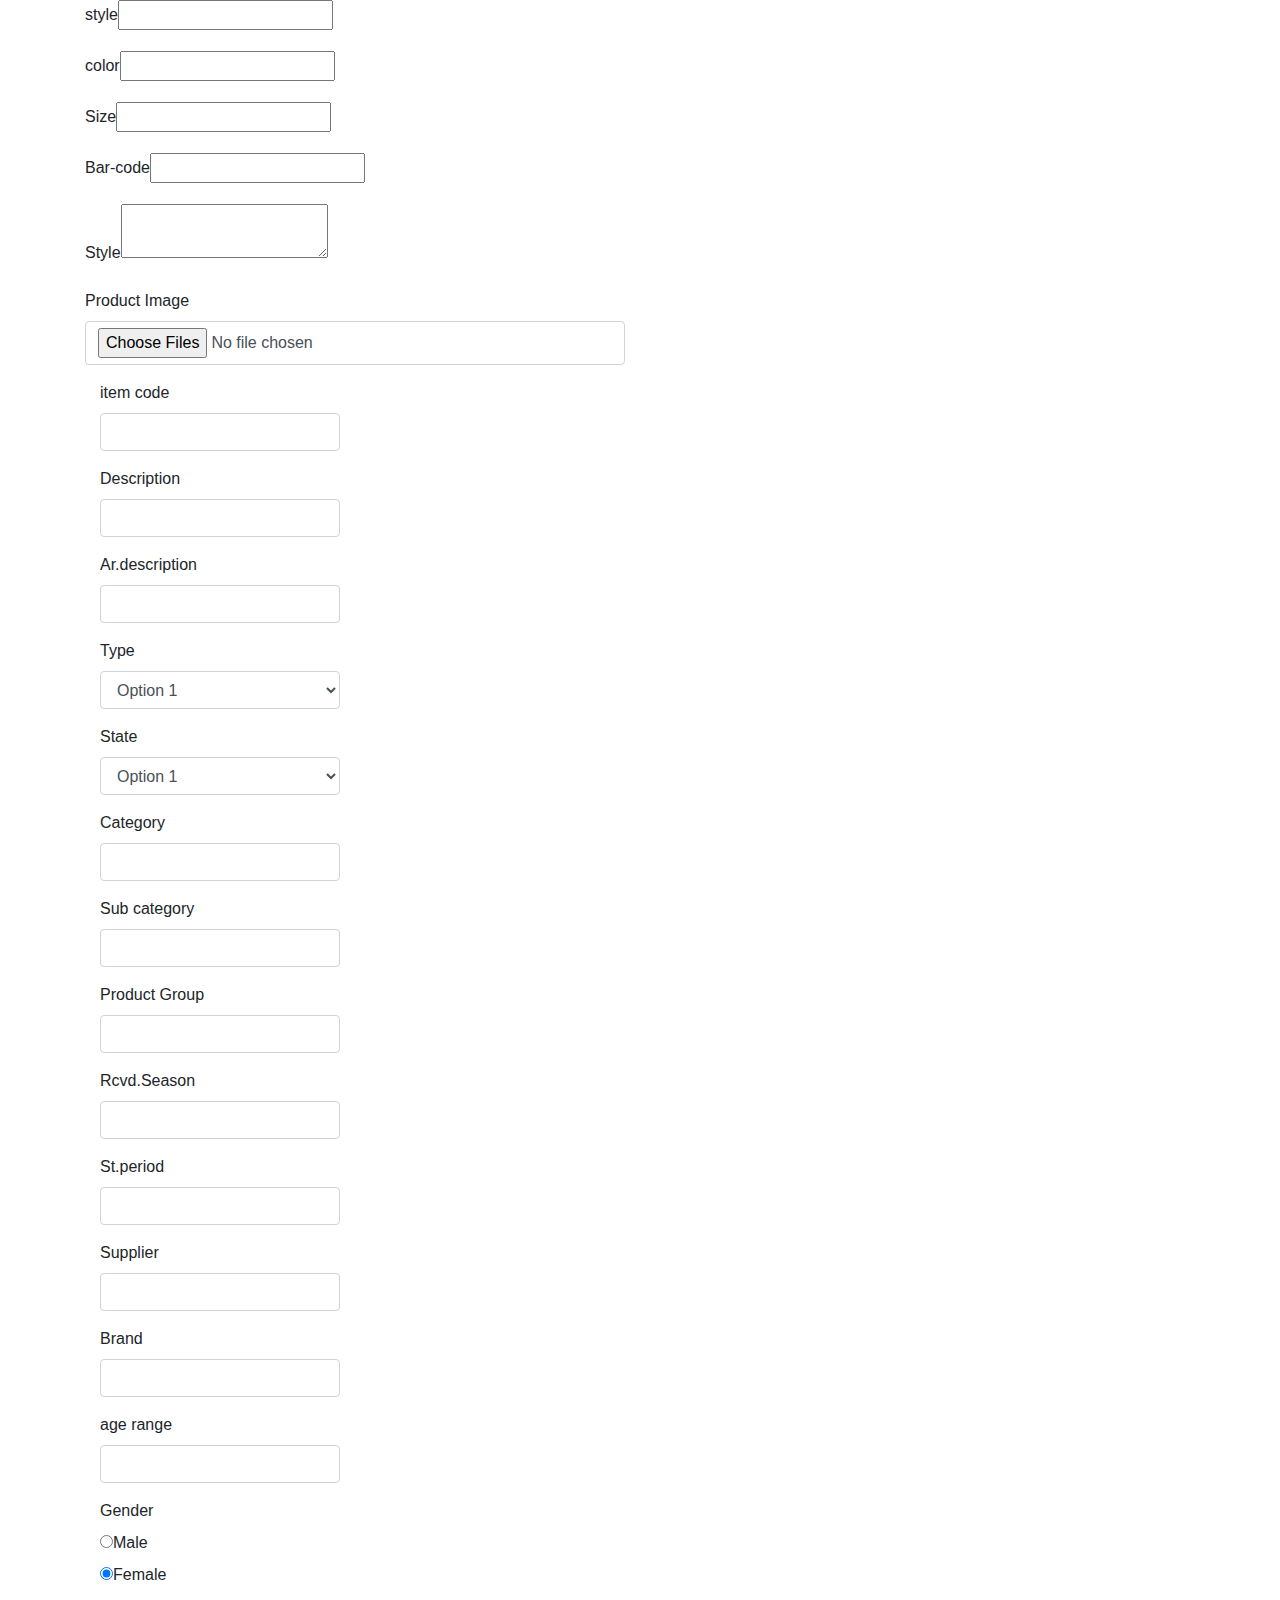
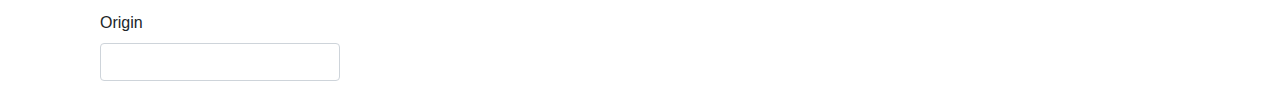
<file: index1.html>
<!DOCTYPE html>

<html>
  <head>
     <link rel="stylesheet" href="https://maxcdn.bootstrapcdn.com/bootstrap/4.0.0/css/bootstrap.min.css" integrity="sha384-Gn5384xqQ1aoWXA+058RXPxPg6fy4IWvTNh0E263XmFcJlSAwiGgFAW/dAiS6JXm" crossorigin="anonymous"> </head>
  <body>
    <div class="container">
      <div class="row">
        <div class="col-md-6">
        <form id="rendered-form">
          <div class="rendered-form">
            <div class="formbuilder-text form-group field-text-1601915457743">
              <label for="text-1601915457743" class="formbuilder-text-label"
                >style</label
              ><input
                type="text"
                class="form-control-md"
                name="text-1601915457743"
                access="false"
                id="text-1601915457743"
              />
            </div>
            <div class="formbuilder-text form-group field-text-1601915460928">
              <label for="text-1601915460928" class="formbuilder-text-label"
                >color</label
              ><input
                type="text"
                class="form-control-md"
                name="text-1601915460928"
                access="false"
                id="text-1601915460928"
              />
            </div>
            <div class="formbuilder-text form-group field-text-1601915540150">
              <label for="text-1601915540150" class="formbuilder-text-label"
                >Size</label
              ><input
                type="text"
                class="form-control-md"
                name="text-1601915540150"
                access="false"
                id="text-1601915540150"
              />
            </div>
            <div class="formbuilder-text form-group field-text-1601915539299">
              <label for="text-1601915539299" class="formbuilder-text-label"
                >Bar-code</label
              ><input
                type="text"
                class="form-control-md"
                name="text-1601915539299"
                access="false"
                id="text-1601915539299"
              />
            </div>
            <div
              class="formbuilder-textarea form-group field-textarea-1601915646365"
            >
              <label
                for="textarea-1601915646365"
                class="formbuilder-textarea-label"
                >Style</label
              ><textarea
                type="textarea"
                class="form-control-md"
                name="textarea-1601915646365"
                access="false"
                id="textarea-1601915646365"
              ></textarea>
            </div>
            <div class="formbuilder-file form-group field-file-1601915707790">
              <label for="file-1601915707790" class="formbuilder-file-label"
                >Product Image</label
              ><input
                type="file"
                class="form-control"
                name="file-1601915707790"
                access="false"
                multiple="false"
                id="file-1601915707790"
              />
            </div>
          </div>
          <div class="col-md-6">
            <div
              class="formbuilder-number form-group field-number-1601915824406"
            >
              <label for="number-1601915824406" class="formbuilder-number-label"
                >item code</label
              ><input
                type="number"
                class="form-control"
                name="number-1601915824406"
                access="false"
                id="number-1601915824406"
              />
            </div>
            <div class="formbuilder-text form-group field-text-1601915855044">
              <label for="text-1601915855044" class="formbuilder-text-label"
                >Description</label
              ><input
                type="text"
                class="form-control"
                name="text-1601915855044"
                access="false"
                id="text-1601915855044"
              />
            </div>
            <div class="formbuilder-text form-group field-text-1601915861874">
              <label for="text-1601915861874" class="formbuilder-text-label"
                >Ar.description</label
              ><input
                type="text"
                class="form-control"
                name="text-1601915861874"
                access="false"
                id="text-1601915861874"
              />
            </div>
            <div
              class="formbuilder-select form-group field-select-1601915871507"
            >
              <label for="select-1601915871507" class="formbuilder-select-label"
                >Type</label
              ><select
                class="form-control"
                name="select-1601915871507"
                id="select-1601915871507"
              >
                <option
                  value="option-1"
                  selected="true"
                  id="select-1601915871507-0"
                >
                  Option 1
                </option>
                <option value="option-2" id="select-1601915871507-1">
                  Option 2
                </option>
                <option value="option-3" id="select-1601915871507-2">
                  Option 3
                </option>
              </select>
            </div>
            <div
              class="formbuilder-select form-group field-select-1601915880830"
            >
              <label for="select-1601915880830" class="formbuilder-select-label"
                >State</label
              ><select
                class="form-control"
                name="select-1601915880830"
                id="select-1601915880830"
              >
                <option
                  value="option-1"
                  selected="true"
                  id="select-1601915880830-0"
                >
                  Option 1
                </option>
                <option value="option-2" id="select-1601915880830-1">
                  Option 2
                </option>
                <option value="option-3" id="select-1601915880830-2">
                  Option 3
                </option>
              </select>
            </div>
            <div class="formbuilder-text form-group field-text-1601915969863">
              <label for="text-1601915969863" class="formbuilder-text-label"
                >Category</label
              ><input
                type="text"
                class="form-control"
                name="text-1601915969863"
                access="false"
                id="text-1601915969863"
              />
            </div>
            <div class="formbuilder-text form-group field-text-1601915997369">
              <label for="text-1601915997369" class="formbuilder-text-label"
                >Sub category</label
              ><input
                type="text"
                class="form-control"
                name="text-1601915997369"
                access="false"
                id="text-1601915997369"
              />
            </div>
            <div class="formbuilder-text form-group field-text-1601916032465">
              <label for="text-1601916032465" class="formbuilder-text-label"
                >Product Group</label
              ><input
                type="text"
                class="form-control"
                name="text-1601916032465"
                access="false"
                id="text-1601916032465"
              />
            </div>
            <div class="formbuilder-text form-group field-text-1601916070624">
              <label for="text-1601916070624" class="formbuilder-text-label"
                >Rcvd.Season</label
              ><input
                type="text"
                class="form-control"
                name="text-1601916070624"
                access="false"
                id="text-1601916070624"
              />
            </div>
            <div class="formbuilder-text form-group field-text-1601916088495">
              <label for="text-1601916088495" class="formbuilder-text-label"
                >St.period</label
              ><input
                type="text"
                class="form-control"
                name="text-1601916088495"
                access="false"
                id="text-1601916088495"
              />
            </div>
            <div class="formbuilder-text form-group field-text-1601916119107">
              <label for="text-1601916119107" class="formbuilder-text-label"
                >Supplier</label
              ><input
                type="text"
                class="form-control"
                name="text-1601916119107"
                access="false"
                id="text-1601916119107"
              />
            </div>
            <div class="formbuilder-text form-group field-text-1601916157839">
              <label for="text-1601916157839" class="formbuilder-text-label"
                >Brand</label
              ><input
                type="text"
                class="form-control"
                name="text-1601916157839"
                access="false"
                id="text-1601916157839"
              />
            </div>
            <div class="formbuilder-text form-group field-text-1601916179524">
              <label for="text-1601916179524" class="formbuilder-text-label"
                >age range</label
              ><input
                type="text"
                class="form-control"
                name="text-1601916179524"
                access="false"
                id="text-1601916179524"
              />
            </div>
            <div
              class="formbuilder-radio-group form-group field-radio-group-1601916201981"
            >
              <label
                for="radio-group-1601916201981"
                class="formbuilder-radio-group-label"
                >Gender</label
              >
              <div class="radio-group">
                <div class="formbuilder-radio">
                  <input
                    name="radio-group-1601916201981"
                    access="false"
                    id="radio-group-1601916201981-0"
                    value="option-1"
                    type="radio"
                    checked="checked"
                  /><label for="radio-group-1601916201981-0">Male</label>
                </div>
                <div class="formbuilder-radio">
                  <input
                    name="radio-group-1601916201981"
                    access="false"
                    id="radio-group-1601916201981-1"
                    value="option-3"
                    type="radio"
                    checked="checked"
                  /><label for="radio-group-1601916201981-1">Female</label>
                </div>
              </div>
            </div>
            <div class="formbuilder-text form-group field-text-1601916258284">
              <label for="text-1601916258284" class="formbuilder-text-label"
                >Origin</label
              ><input
                type="text"
                class="form-control"
                name="text-1601916258284"
                access="false"
                id="text-1601916258284"
              />
            </div>
            </div>
          </div>
        </form>
      </div>
    </div>
  </body>
</html>
</file>
